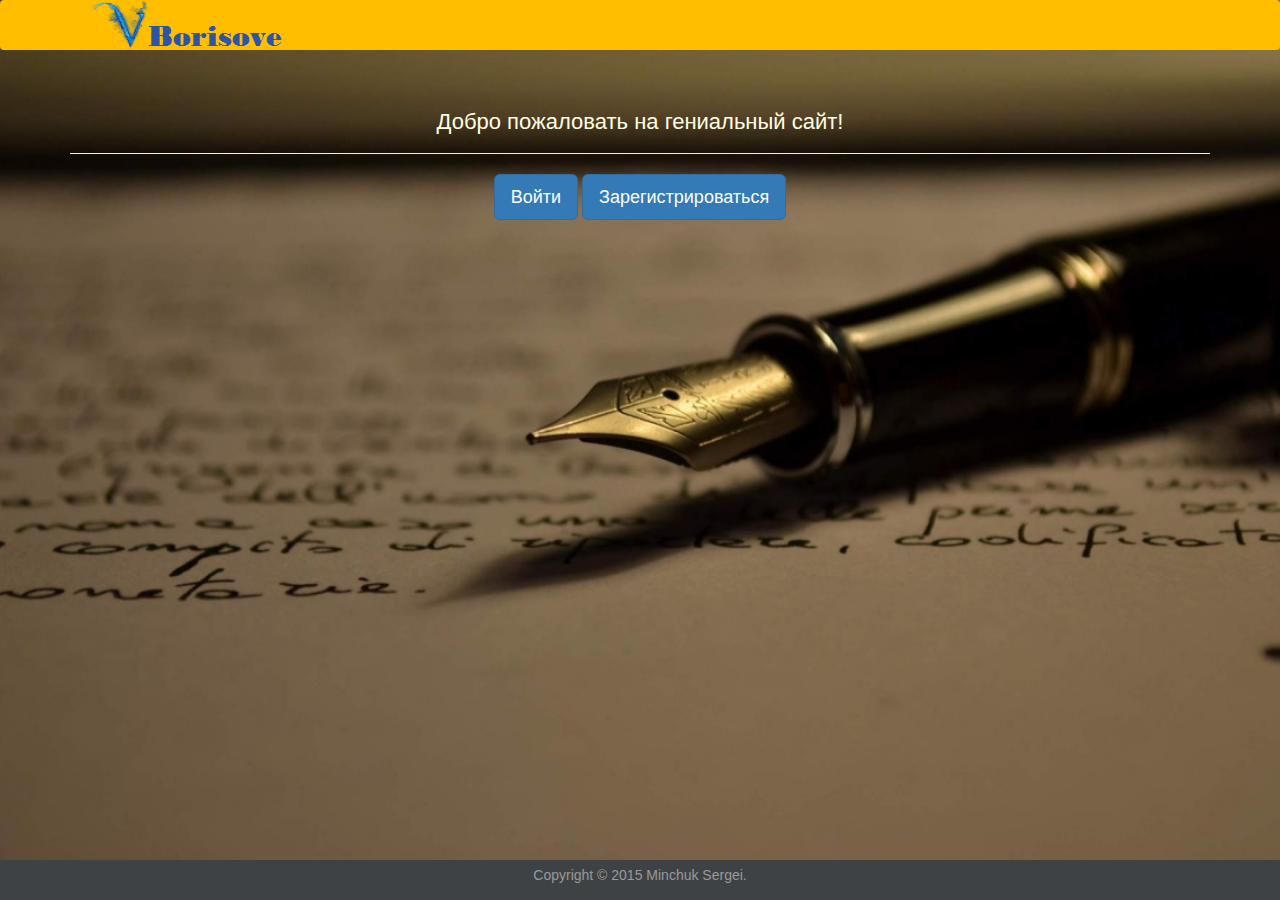
<file: vborisove/src/main/webapp/WEB-INF/view/registraion.html>
<!DOCTYPE html>
<html>
<head>
	<meta charset="utf-8">
	<script src="../../js/jquery-2.1.4.js"></script>
	<script src="../../js/bootstrap.min.js"></script>
	<link rel='stylesheet' href='../../css/bootstrap.min.css' type='text/css' media='all'>
	<link rel='stylesheet' href="../../css/registration.css">
</head>
<body>


<nav class="navbar navbar-default">
    <div class="navbar-header">
      <a class="navbar-brand" href="#">
        <img alt="Brand" src="../../img/vb.png">
      </a>
    </div>
</nav>


<div class="container">
<div class="page-header">
  <h1>Добро пожаловать на гениальный сайт!</h1>
</div>
  <a class="btn btn-primary btn-lg" href="#" role="button">Войти</a>
  <a class="btn btn-primary btn-lg" href="#" role="button">Зарегистрироваться</a>
</div>

	


<footer>
	<div class="container">
		<div class="row">
			
			<p>
				Copyright © 2015 Minchuk Sergei.
			</p>
		</div>
	</div>
</footer>		

</body>
</html>
</file>
<file: vborisove/src/main/webapp/css/registration.css>
.container {
	text-align: center;
}

.container h1 {
    font-size: 22px;
    color: #FFFFE0;
 }

 body {
    background: url(../img/registration.jpg) no-repeat center center fixed;
    -webkit-background-size: cover;
    -moz-background-size: cover;
    -o-background-size: cover;
    background-size: cover;
 }


/*=========================================*/

.navbar-brand, .navbar-nav{
    padding-top: 0;
}

.navbar-default {
	background-color: #FFBF00;
	border-style: none;
}

.navbar-my {
	white-space: nowrap;
	border-style: none;
}

.navbar div {
	line-height: 50px;
	vertical-align: middle;
	white-space: nowrap;
	margin-left: 75px;
	margin-right: 75px;
	display: inline-block;
}

.navbar div a{
    font-weight: 600;
    font-size: 14px;
    line-height: 40px;
    text-transform: uppercase;
}


.navbar .nav {
	white-space: nowrap;
	display: inline;
	
}

.navbar  a:hover{
  text-decoration: none;
}

footer {
	position: absolute;
	left: 0;
	bottom: 0;
	width: 100%;
	
	background-color: #3f4245;
}

footer p {
	line-height: 30px;
	vertical-align: middle;
	text-align: center;
	color: #999999;
}
</file>
